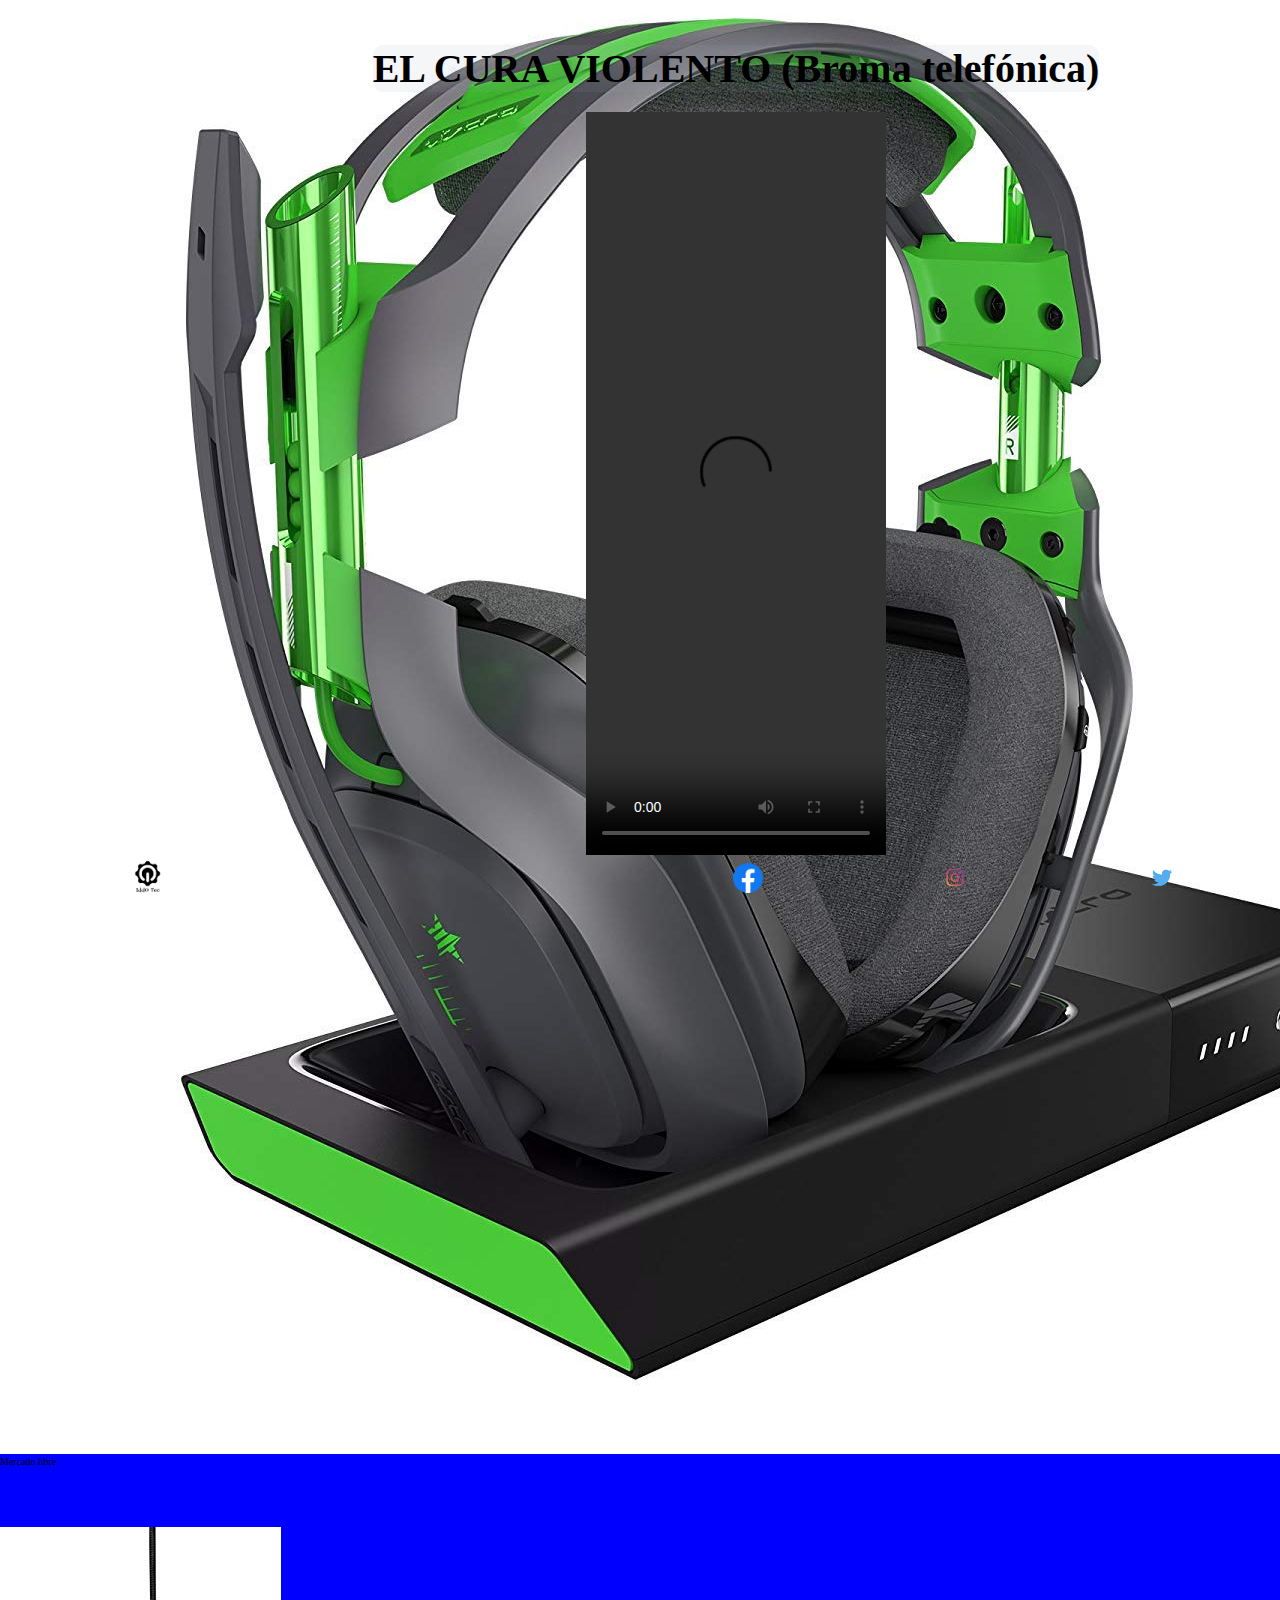
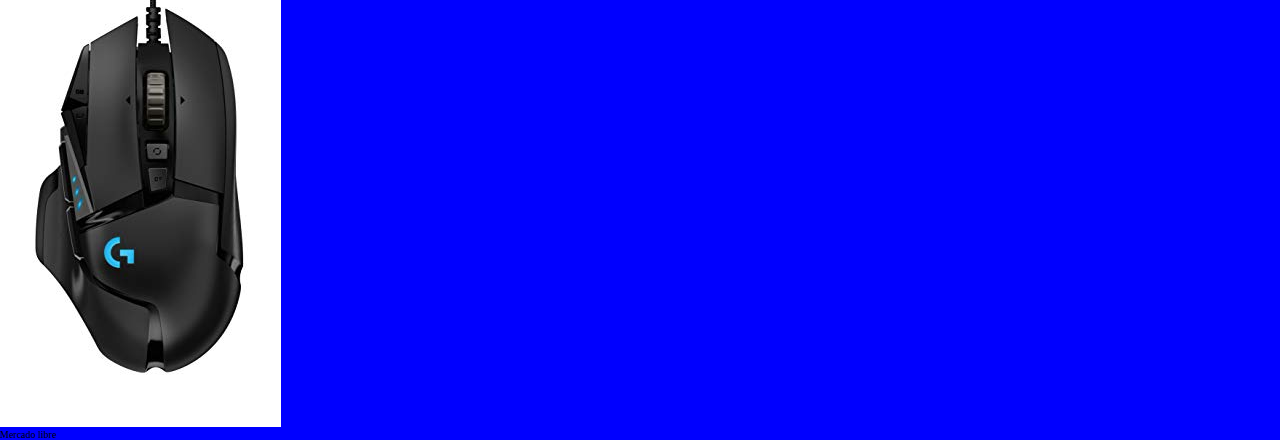
<file: index.html>
<!DOCTYPE html>
<html lang="es">
<head>
    <meta charset="UTF-8">
    <meta http-equiv="X-UA-Compatible" content="IE=edge">
    <meta name="viewport" content="width=device-width, initial-scale=1.0">
    <title>AuronPlay</title>
    <link rel="stylesheet" href="./style.css">
</head>
<body>
    <header>
        <h1 class="header-logo">AuronPlay</h1>
        <nav class="header-nav">
            <ul class="header-list">
                <li><a href="./index.html">Home</li>
                <li><a href="./nosotros.html">Nosotros</li>
                <li><a href="./contacto.html">Contactanos</li>
            </ul>
        </nav>
    </header>
    <main>
        <aside class="main-aside">
            <figure>
                <a href="https://articulo.mercadolibre.com.mx/MLM-556722359-xtreme-pc-gamer-radeon-vega-11-ryzen-5-ssd-240gb-monitor-fhd-_JM#position=2&search_layout=stack&type=item&tracking_id=e8695fed-1cbf-4ba4-b05c-43f57cfd3810"><img src="./pics/anuncio1.jpeg" alt="anuncio1" class="img1" /></a>
                <figcaption>Mercado libre</figcaption>
            </figure>
            <figure>
                <a href="https://articulo.mercadolibre.com.mx/MLM-791169213-astro-a50-inalambrico-xbox-one-windows-10-blakhelmet-e-_JM?searchVariation=64897782936#searchVariation=64897782936&position=17&search_layout=stack&type=item&tracking_id=b68997ce-fe6c-4ce8-97a7-6f47d5eac70d"><img src="./pics/anuncio2.jpg" alt="anuncio2" class="img2" /></a>
                <figcaption>Mercado libre</figcaption>
            </figure>
            <figure>
                <a href="https://www.mercadolibre.com.mx/mouse-de-juego-logitech-g-series-hero-16k-g502-negro/p/MLM12866864?pdp_filters=category:MLM1714#searchVariation=MLM12866864&position=1&search_layout=stack&type=product&tracking_id=62fbff81-a480-4df3-83c0-167f259e5130"><img src="./pics/anuncio3.jpg" alt="anuncio3" class="img3" /></a>
                <figcaption>Mercado libre</figcaption>
            </figure>
        </aside>
        <article class="main-article">
            <h1>EL CURA VIOLENTO (Broma telefónica)</h1>
            <video controls preload="auto">
                <source src="./"/>
            </video>
        </article>
    </main>
    <footer>
        <div class="footer-developer"></div>
        <div class="footer-contacto">
            <div class="footer-contacto1"></div>
            <div class="footer-contacto2"></div>
            <div class="footer-contacto3"></div>
        </div>
    </footer>
</body>
</html>
</file>
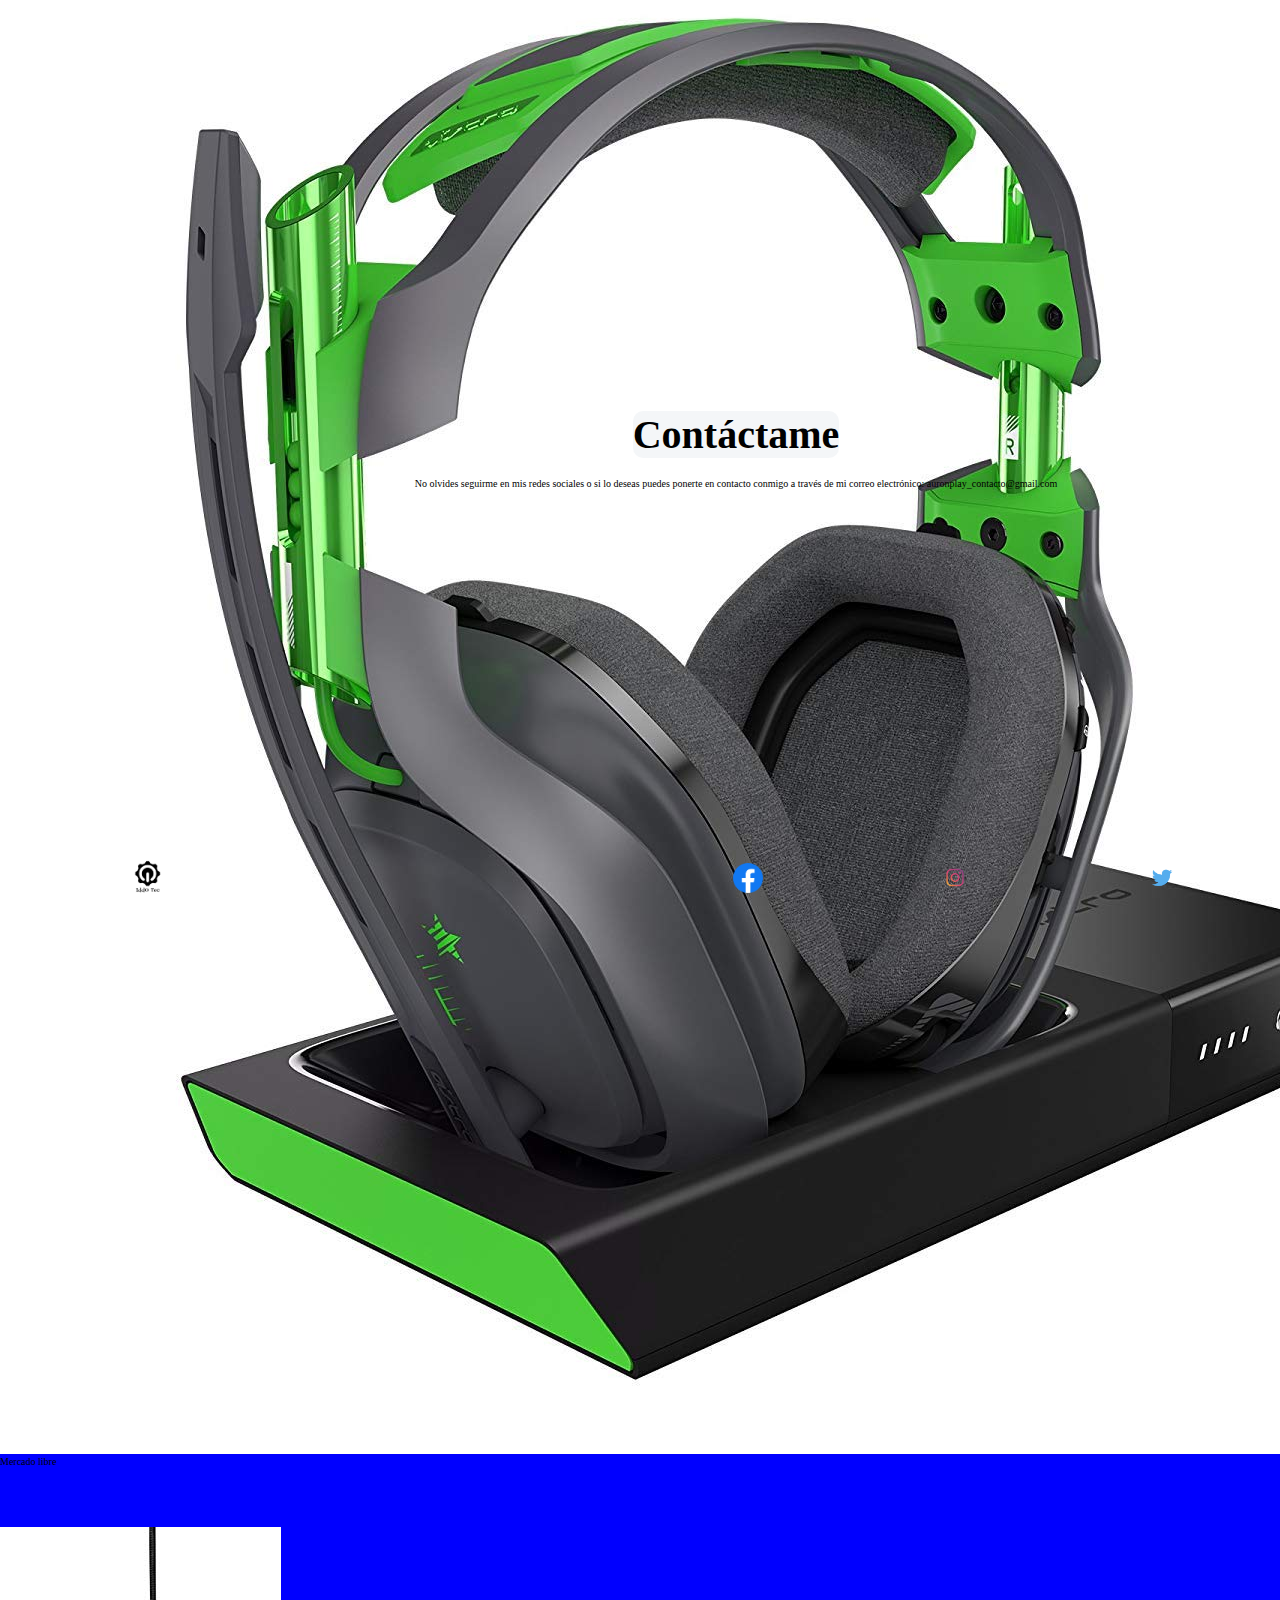
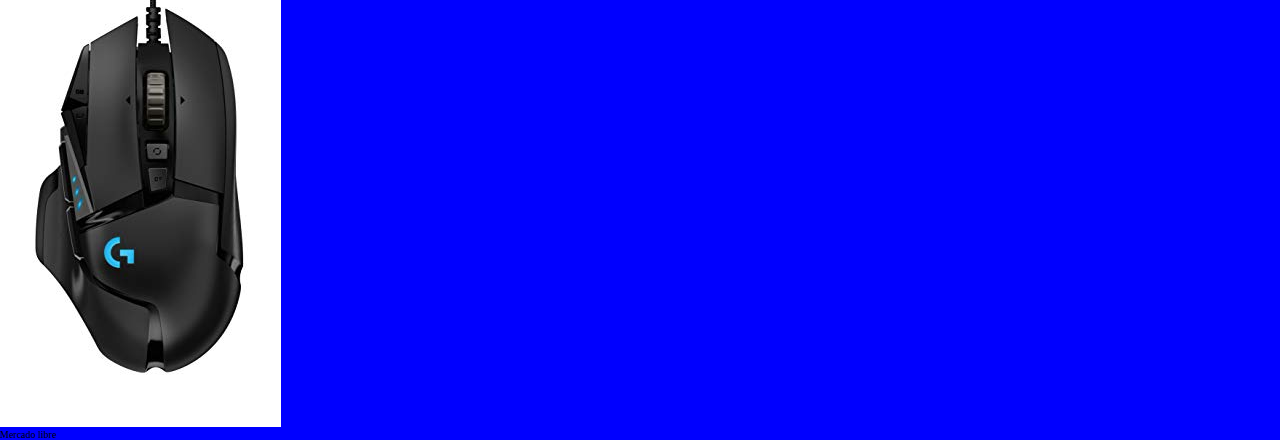
<file: contacto.html>
<!DOCTYPE html>
<html lang="es">
<head>
    <meta charset="UTF-8">
    <meta http-equiv="X-UA-Compatible" content="IE=edge">
    <meta name="viewport" content="width=device-width, initial-scale=1.0">
    <title>AuronPlay</title>
    <link rel="stylesheet" href="./style.css">
</head>
<body>
    <header>
        <h1 class="header-logo">AuronPlay</h1>
        <nav class="header-nav">
            <ul class="header-list">
                <li><a href="./index.html">Home</li> 
                <li> <a href="./nosotros.html"> Nosotros</li>
                <li><a href="./contactanos.html">Contactanos</li>
            </ul>
        </nav>
    </header>
    <main>
        <aside class="main-aside">
            <figure>
                <a href="https://articulo.mercadolibre.com.mx/MLM-556722359-xtreme-pc-gamer-radeon-vega-11-ryzen-5-ssd-240gb-monitor-fhd-_JM#position=2&search_layout=stack&type=item&tracking_id=e8695fed-1cbf-4ba4-b05c-43f57cfd3810"><img src="./pics/anuncio1.jpeg" alt="anuncio1" class="img1" /></a>
                <figcaption>Mercado libre</figcaption>
            </figure>
            <figure>
                <a href="https://articulo.mercadolibre.com.mx/MLM-791169213-astro-a50-inalambrico-xbox-one-windows-10-blakhelmet-e-_JM?searchVariation=64897782936#searchVariation=64897782936&position=17&search_layout=stack&type=item&tracking_id=b68997ce-fe6c-4ce8-97a7-6f47d5eac70d"><img src="./pics/anuncio2.jpg" alt="anuncio2" class="img2" /></a>
                <figcaption>Mercado libre</figcaption>
            </figure>
            <figure>
                <a href="https://www.mercadolibre.com.mx/mouse-de-juego-logitech-g-series-hero-16k-g502-negro/p/MLM12866864?pdp_filters=category:MLM1714#searchVariation=MLM12866864&position=1&search_layout=stack&type=product&tracking_id=62fbff81-a480-4df3-83c0-167f259e5130"><img src="./pics/anuncio3.jpg" alt="anuncio3" class="img3" /></a>
                <figcaption>Mercado libre</figcaption>
            </figure>
        </aside>
        <article class="main-article">
            <h1>Contáctame</h1>
            <p>No olvides seguirme en mis redes sociales o si lo deseas puedes ponerte en contacto conmigo a través de mi correo electrónico: auronplay_contacto@gmail.com </p>
        </article>
    </main>
    <footer>
        <div class="footer-developer"></div>
        <div class="footer-contacto">
            <div class="footer-contacto1"></div>
            <div class="footer-contacto2"></div>
            <div class="footer-contacto3"></div>
        </div>
    </footer>
</body>
</html>
</file>
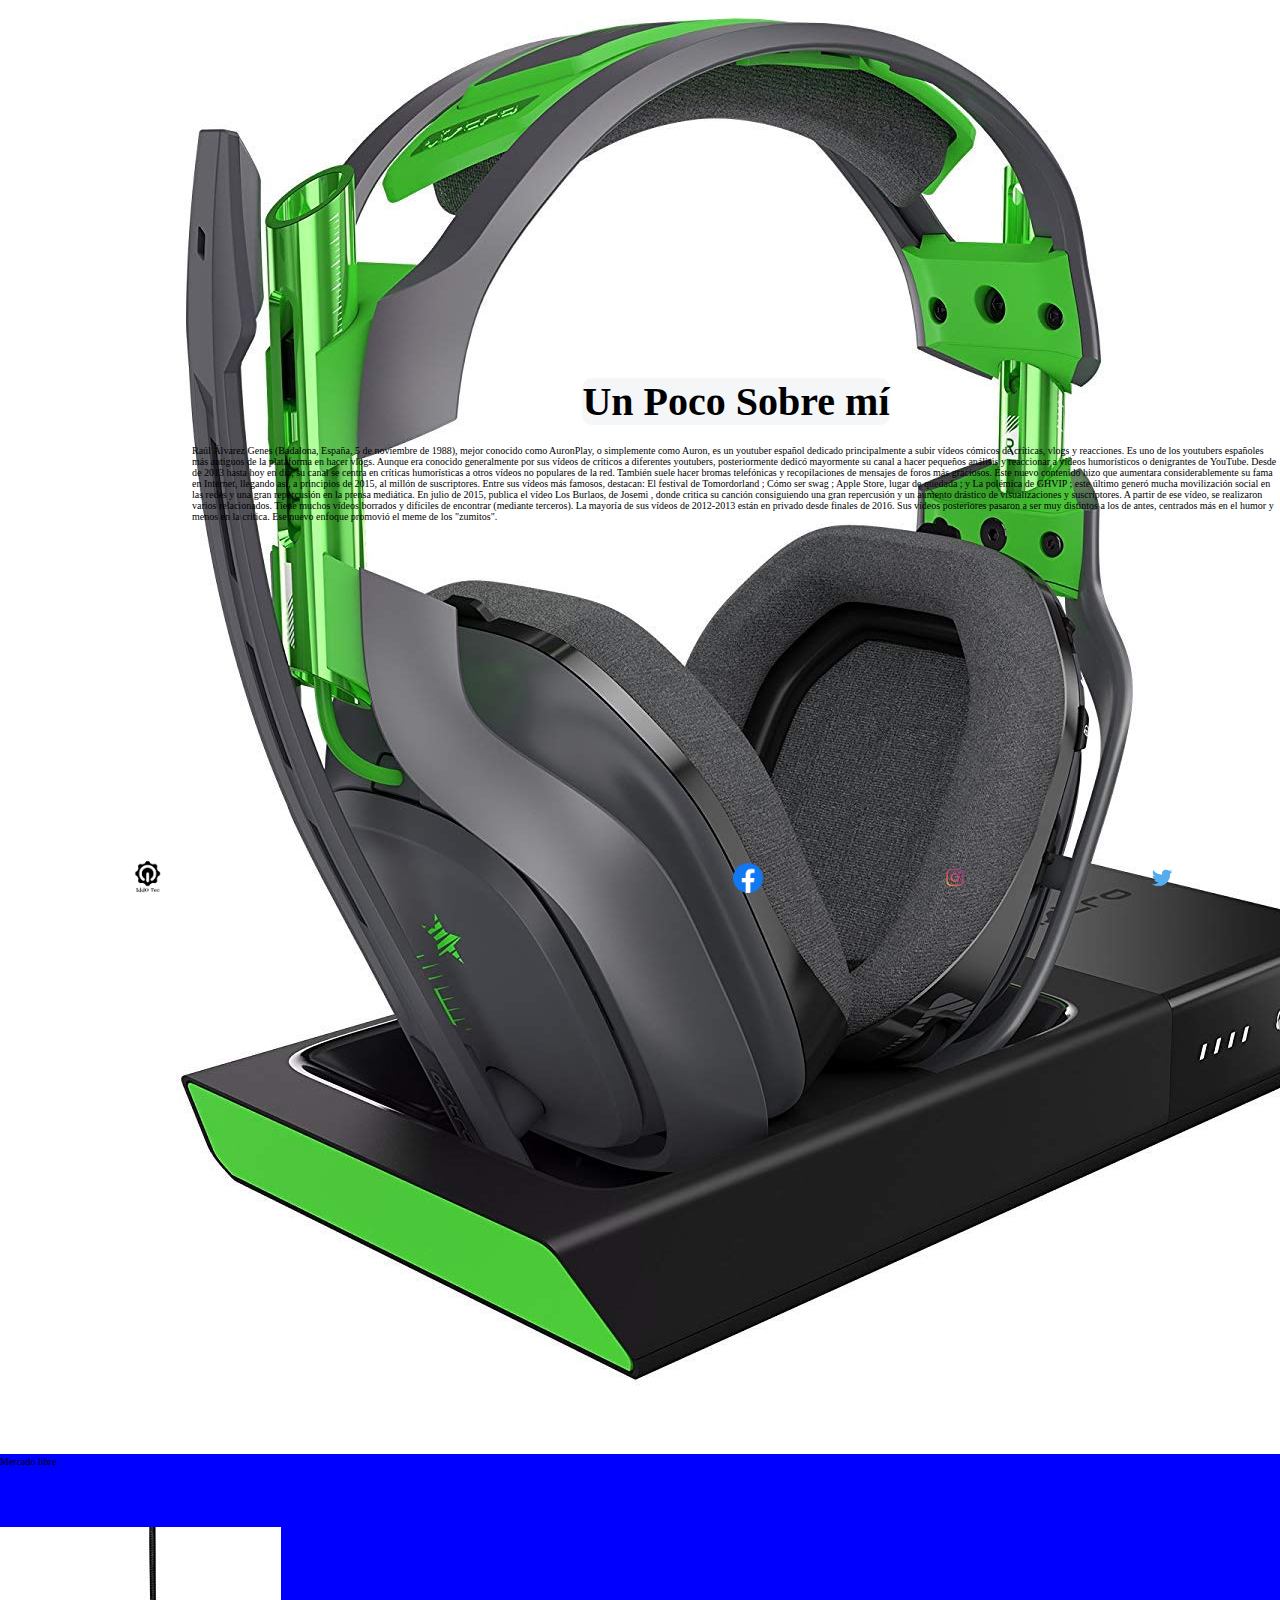
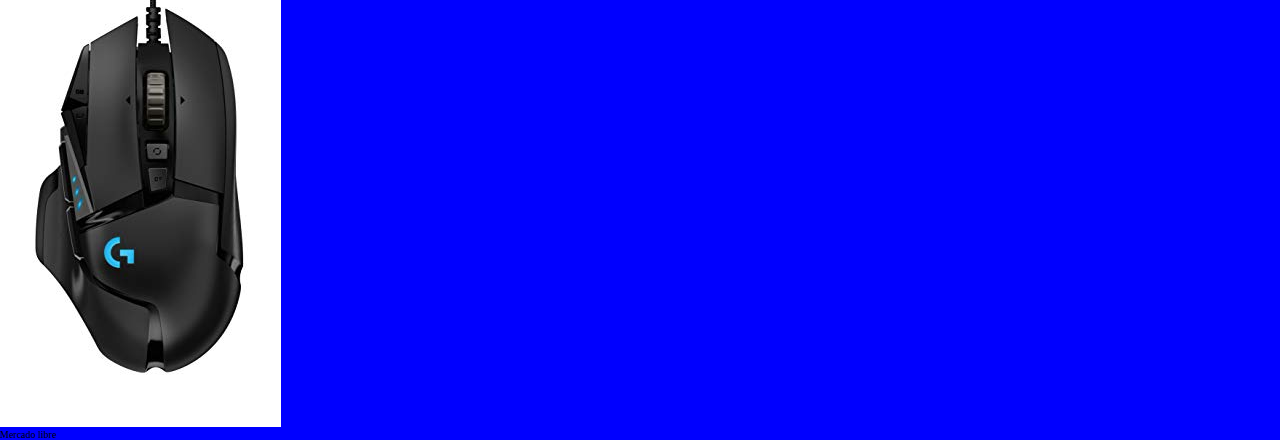
<file: nosotros.html>
<!DOCTYPE html>
<html lang="es">
<head>
    <meta charset="UTF-8">
    <meta http-equiv="X-UA-Compatible" content="IE=edge">
    <meta name="viewport" content="width=device-width, initial-scale=1.0">
    <title>AuronPlay</title>
    <link rel="stylesheet" href="./style.css">
</head>
<body>
    <header>
        <h1 class="header-logo">AuronPlay</h1>
        <nav class="header-nav">
            <ul class="header-list">
                <li><a href="./index.html">Home</li> 
                <li><a href="./nosotros.html"> Nosotros</li>
                <li><a href="./contacto.html">Contactanos</li>
            </ul>
        </nav>
    </header>
    <main>
        <aside class="main-aside">
            <figure>
                <a href="https://articulo.mercadolibre.com.mx/MLM-556722359-xtreme-pc-gamer-radeon-vega-11-ryzen-5-ssd-240gb-monitor-fhd-_JM#position=2&search_layout=stack&type=item&tracking_id=e8695fed-1cbf-4ba4-b05c-43f57cfd3810"><img src="./pics/anuncio1.jpeg" alt="anuncio1" class="img1" /></a>
                <figcaption>Mercado libre</figcaption>
            </figure>
            <figure>
                <a href="https://articulo.mercadolibre.com.mx/MLM-791169213-astro-a50-inalambrico-xbox-one-windows-10-blakhelmet-e-_JM?searchVariation=64897782936#searchVariation=64897782936&position=17&search_layout=stack&type=item&tracking_id=b68997ce-fe6c-4ce8-97a7-6f47d5eac70d"><img src="./pics/anuncio2.jpg" alt="anuncio2" class="img2" /></a>
                <figcaption>Mercado libre</figcaption>
            </figure>
            <figure>
                <a href="https://www.mercadolibre.com.mx/mouse-de-juego-logitech-g-series-hero-16k-g502-negro/p/MLM12866864?pdp_filters=category:MLM1714#searchVariation=MLM12866864&position=1&search_layout=stack&type=product&tracking_id=62fbff81-a480-4df3-83c0-167f259e5130"><img src="./pics/anuncio3.jpg" alt="anuncio3" class="img3" /></a>
                <figcaption>Mercado libre</figcaption>
            </figure>
        </aside>
        <article class="main-article">
            <h1>Un Poco Sobre mí</h1>
            <p>Raúl Álvarez Genes (Badalona, España, 5 de noviembre de 1988), mejor conocido como AuronPlay, o simplemente como Auron, es un youtuber español dedicado principalmente a subir vídeos cómicos de críticas, vlogs y reacciones. Es uno de los youtubers españoles más antiguos de la plataforma en hacer vlogs. Aunque era conocido generalmente por sus vídeos de críticos a diferentes youtubers, posteriormente dedicó mayormente su canal a hacer pequeños análisis y reaccionar a vídeos humorísticos o denigrantes de YouTube.
                Desde de 2013 hasta hoy en día, su canal se centra en críticas humorísticas a otros vídeos no populares de la red. También suele hacer bromas telefónicas y recopilaciones de mensajes de foros más graciosos. Este nuevo contenido hizo que aumentara considerablemente su fama en Internet, llegando así, a principios de 2015, al millón de suscriptores. Entre sus vídeos más famosos, destacan: El festival de Tomordorland ; Cómo ser swag ; Apple Store, lugar de quedada ; y La polémica de GHVIP ; este último generó mucha movilización social en las redes y una gran repercusión en la prensa mediática. En julio de 2015, publica el vídeo Los Burlaos, de Josemi , donde critica su canción consiguiendo una gran repercusión y un aumento drástico de visualizaciones y suscriptores. A partir de ese vídeo, se realizaron varios relacionados. Tiene muchos vídeos borrados y difíciles de encontrar (mediante terceros). La mayoría de sus vídeos de 2012-2013 están en privado desde finales de 2016. Sus vídeos posteriores pasaron a ser muy distintos a los de antes, centrados más en el humor y menos en la critica. Ese nuevo enfoque promovió el meme de los "zumitos".</p>
        </article>
    </main>
    <footer>
        <div class="footer-developer"></div>
        <div class="footer-contacto">
            <div class="footer-contacto1"></div>
            <div class="footer-contacto2"></div>
            <div class="footer-contacto3"></div>
        </div>
    </footer>
</body>
</html>
</file>
<file: style.css>
* {
    box-sizing: border-box;
    margin: 0;
    padding: 0;
}

html {
    font-size: 62.5%
}



/*Comenzamos a dar estilo al header*/


body {
    background-image: url(../pics/fondo2.jpg);
    background-position: center center;
    background-size: cover;
    background-repeat: no-repeat;
    background-attachment: fixed;
    background-color: blue;
}

header {
    display: flex;
    height: 5vh;
    background-color: rgba(2, 133, 255, 0.103);
    border-radius: 3rem;
}

.header-nav, .header-logo {
    font-size: 2rem;
    color: rgba(255, 255, 255, 1);
    display: flex;
    align-items: center;

}

.header-logo {
    margin-left: 2rem;
}

.header-nav {
    flex-grow: 1;
    flex-direction: row-reverse;
    margin-right: 2rem;

}

.header-list{
    column-gap: 2rem;
    list-style: none;
    display: flex;
}



/*comenzamos a dar estilo al aside*/


main {
    height: 90vh;
    display: flex;
}

.main-aside {
    background-color: rgba(2, 133, 255, 0.103);
    border-radius: 3rem;
    display: flex;
    flex-direction: column;
    width: 15vw;
    justify-content: center;
    row-gap: 6rem;
}

.main-aside div {
    height: 25%;
    font-size: 1.5em;
    display: flex;
    align-items:flex-end;
    justify-content: center;
}

.div1 {
    background-image: url(../pics/anuncio1.jpeg);
    background-size: 60%;
    background-position: center center;
    background-repeat: no-repeat;
}

.div2 {
    background-image: url(../pics/anuncio2.jpg);
    background-size: 60%;
    background-position: center center;
    background-repeat: no-repeat;
}

.div3 {
    background-image: url(../pics/anuncio3.jpg);
    background-size: 35%;
    background-position: center center;
    background-repeat: no-repeat;
}



/*comenzamos a dar estilo a article dentro del main*/


.main-article {
    flex-grow: 1;
    display: flex;
    flex-direction: column;
    justify-content: center;
    align-items: center;
}

.main-article h1 {
    font-size: 4em;
    margin-bottom: 2rem;
    background-color: rgba(144, 164, 184, 0.103);
    border-radius: 1rem;
}

.main-article video {
    height: 100%;
    max-height: 100%;
    max-width: 100%;
    width: auto;
}


/*comenzamos a dar stilo al footer*/


footer {
    background-color: rgba(255, 255, 255, 0.589);
    border-radius: 3rem;
    display: flex;
    height: 5vh;
    font-size: 2rem;
    align-items: center;
}

.footer-developer {
    height: 100%;
    width: 20%;
    background-image: url(../pics/color_logo_transparent_white.png);
    background-size: 15%;
    background-position: center center;
    background-repeat: no-repeat;
    margin-left: 2rem;
}

.footer-contacto {
    height: 100%;
    display: flex;
    flex-grow: 1;
    justify-content: flex-end;
    align-items: center;
    margin-right: 2rem;
    column-gap: 1rem;
}

.footer-contacto1 {
    height: 100%;
    width: 20%;
    min-width: 20%;
    background-image: url(../pics/facebook.png);
    background-size: 15%;
    background-position: center center;
    background-repeat: no-repeat;
}

.footer-contacto2 {
    height: 100%;
    width: 20%;
    background-image: url(../pics/insta.png);
    background-size: 15%;
    background-position: center center;
    background-repeat: no-repeat;
}

.footer-contacto3 {
    height: 100%;
    width: 20%;
    background-image: url(../pics/twitter.png);
    background-size: 15%;
    background-position: center center;
    background-repeat: no-repeat;
}



/*etiquetas generales*/

a{
    text-decoration: none;
    color: white;
}

a:hover {
    color: red;
}

a:active {
    color: blue;
}
</file>
